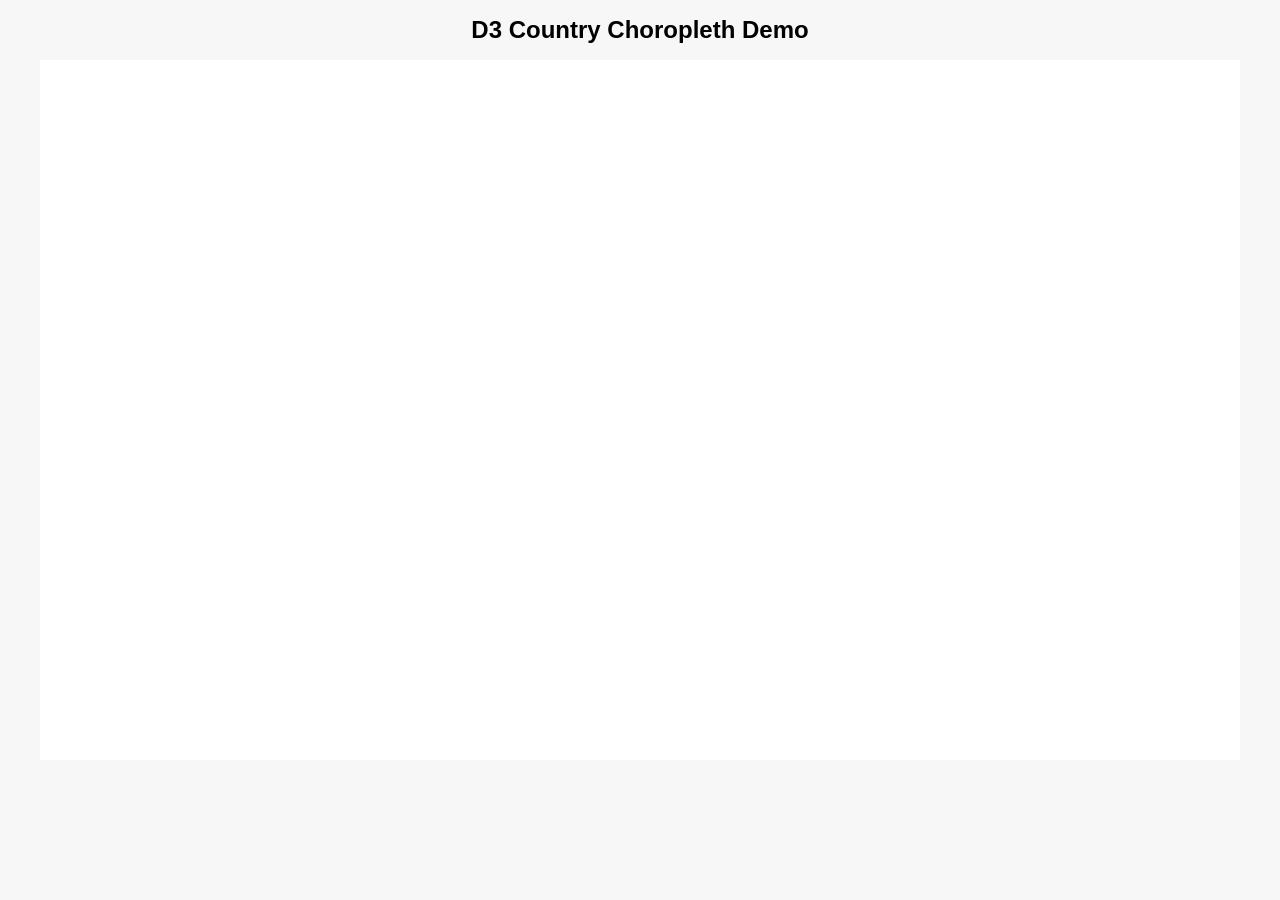
<file: code/visualization-tool/world_choropleth.html>
<!DOCTYPE html>
<html lang="en">
<head>
  <meta charset="UTF-8" />
  <meta name="viewport" content="width=device-width, initial-scale=1.0" />
  <title>D3 Choropleth Demo</title>
  <script src="https://d3js.org/d3.v7.min.js"></script>
  <style>
    body {
      margin: 0;
      font-family: Arial, sans-serif;
      background: #f7f7f7;
    }

    .title {
      text-align: center;
      padding: 16px;
      font-size: 24px;
      font-weight: bold;
    }

    svg {
      display: block;
      margin: 0 auto;
      background: white;
    }

    .country {
      stroke: #666;
      stroke-width: 0.5px;
      cursor: pointer;
    }

    .country:hover {
      stroke: black;
      stroke-width: 1px;
    }

    .label {
      font-size: 7px;
      fill: #222;
      text-anchor: middle;
      pointer-events: none;
    }

    .tooltip {
      position: absolute;
      background: rgba(0, 0, 0, 0.85);
      color: white;
      padding: 8px 10px;
      border-radius: 6px;
      font-size: 13px;
      pointer-events: none;
      opacity: 0;
    }

    .legend text {
      font-size: 12px;
      fill: #222;
    }
  </style>
</head>
<body>
  <div class="title">D3 Country Choropleth Demo</div>
  <svg width="1200" height="700"></svg>
  <div class="tooltip"></div>

  <script>
    const width = 1200;
    const height = 700;

    const svg = d3.select("svg");
    const tooltip = d3.select(".tooltip");

    const projection = d3.geoNaturalEarth1()
      .scale(220)
      .translate([width / 2, height / 2 + 20]);

    const path = d3.geoPath().projection(projection);

    const color = d3.scaleSequential()
      .domain([40, 100])
      .interpolator(d3.interpolateTurbo);

    function getCountryName(props, i) {
      return (
        props.shapeName ||
        props.name ||
        props.NAME ||
        props.ADMIN ||
        props.admin ||
        `Country ${i + 1}`
      );
    }

    d3.json("../../data/geojson/countries.geojson").then(data => {
      data.features.forEach((feature, i) => {
        const props = feature.properties || (feature.properties = {});
        props.display_name = getCountryName(props, i);
        props.dummy_score = 40 + ((i * 7) % 61);
      });

      svg.selectAll(".country")
        .data(data.features)
        .join("path")
        .attr("class", "country")
        .attr("d", path)
        .attr("fill", d => color(d.properties.dummy_score))
        .attr("fill-opacity", 0.85)
        .on("mousemove", function(event, d) {
          tooltip
            .style("opacity", 1)
            .html(`
              <strong>${d.properties.display_name}</strong><br/>
              Dummy Score: ${d.properties.dummy_score}
            `)
            .style("left", (event.pageX + 12) + "px")
            .style("top", (event.pageY + 12) + "px");
        })
        .on("mouseleave", function() {
          tooltip.style("opacity", 0);
        });

      svg.selectAll(".label")
        .data(data.features)
        .join("text")
        .attr("class", "label")
        .attr("transform", d => {
          const c = path.centroid(d);
          return `translate(${c[0]},${c[1]})`;
        })
        .text(d => d.properties.display_name);

      // Legend
      const legendWidth = 220;
      const legendHeight = 14;
      const legendX = 40;
      const legendY = height - 60;

      const defs = svg.append("defs");
      const gradient = defs.append("linearGradient")
        .attr("id", "legend-gradient");

      d3.range(0, 1.01, 0.1).forEach(t => {
        gradient.append("stop")
          .attr("offset", `${t * 100}%`)
          .attr("stop-color", d3.interpolateTurbo(t));
      });

      svg.append("rect")
        .attr("x", legendX)
        .attr("y", legendY)
        .attr("width", legendWidth)
        .attr("height", legendHeight)
        .attr("fill", "url(#legend-gradient)");

      const legendScale = d3.scaleLinear()
        .domain([40, 100])
        .range([legendX, legendX + legendWidth]);

      const legendAxis = d3.axisBottom(legendScale)
        .ticks(5)
        .tickSize(6);

      svg.append("g")
        .attr("class", "legend")
        .attr("transform", `translate(0, ${legendY + legendHeight})`)
        .call(legendAxis);

      svg.append("text")
        .attr("x", legendX)
        .attr("y", legendY - 8)
        .text("Dummy Score")
        .style("font-size", "13px")
        .style("font-weight", "bold");
    });
  </script>
</body>
</html>
</file>
